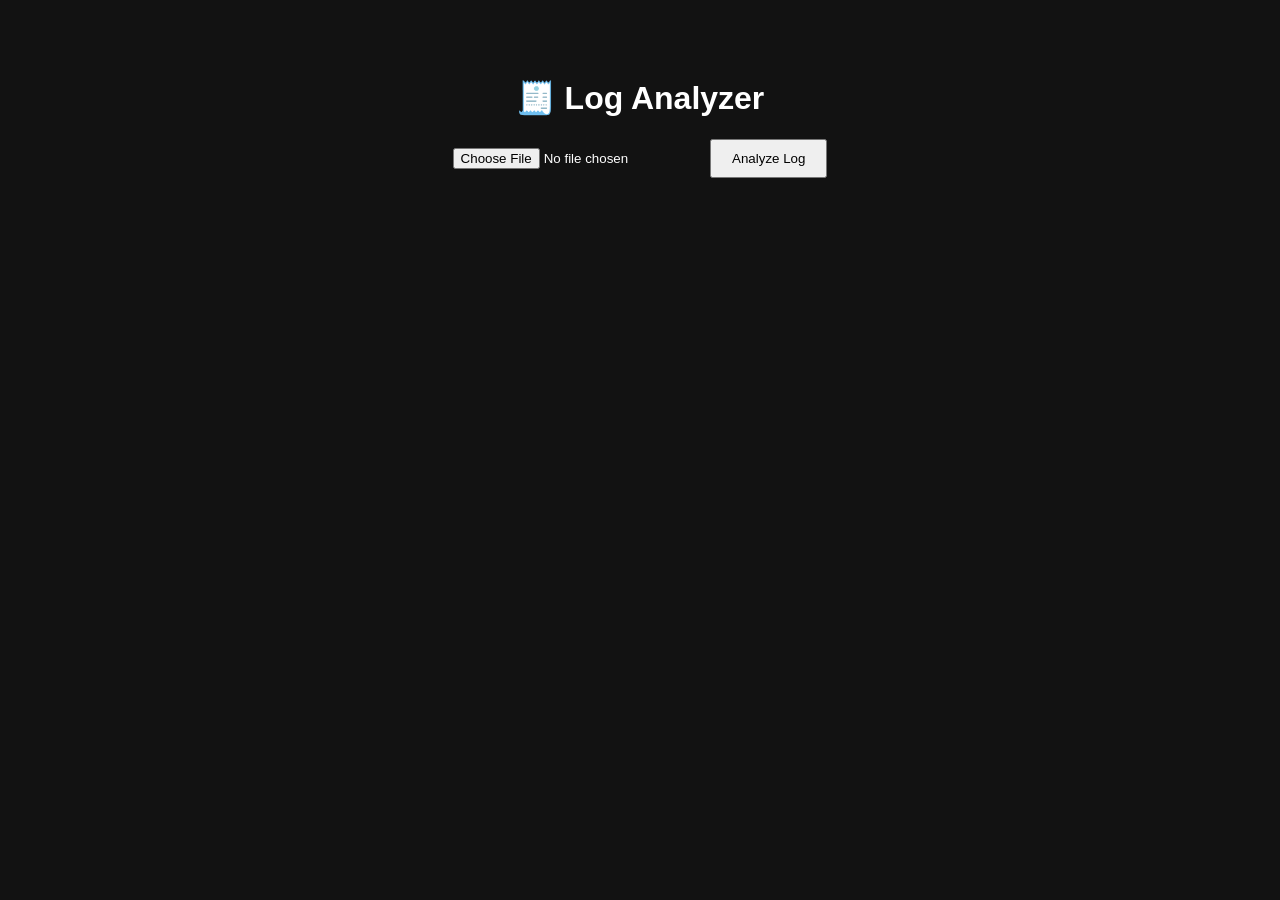
<file: frontend/index.html>
<!DOCTYPE html>
<html>

<head>
<title>Log Analyzer</title>
<link rel="stylesheet" href="style.css">
</head>

<body>

<div class="container">

<h1>🧾 Log Analyzer</h1>

<input type="file" id="logFile">

<button onclick="uploadLog()">
Analyze Log
</button>

<div id="result"></div>

</div>

<script src="script.js"></script>

</body>

</html>
</file>
<file: frontend/style.css>
body{
background:#121212;
color:white;
font-family:Arial;
text-align:center;
padding:50px;
}

.container{
width:600px;
margin:auto;
}

button{
padding:10px 20px;
cursor:pointer;
}

#result{
margin-top:20px;
}
</file>
